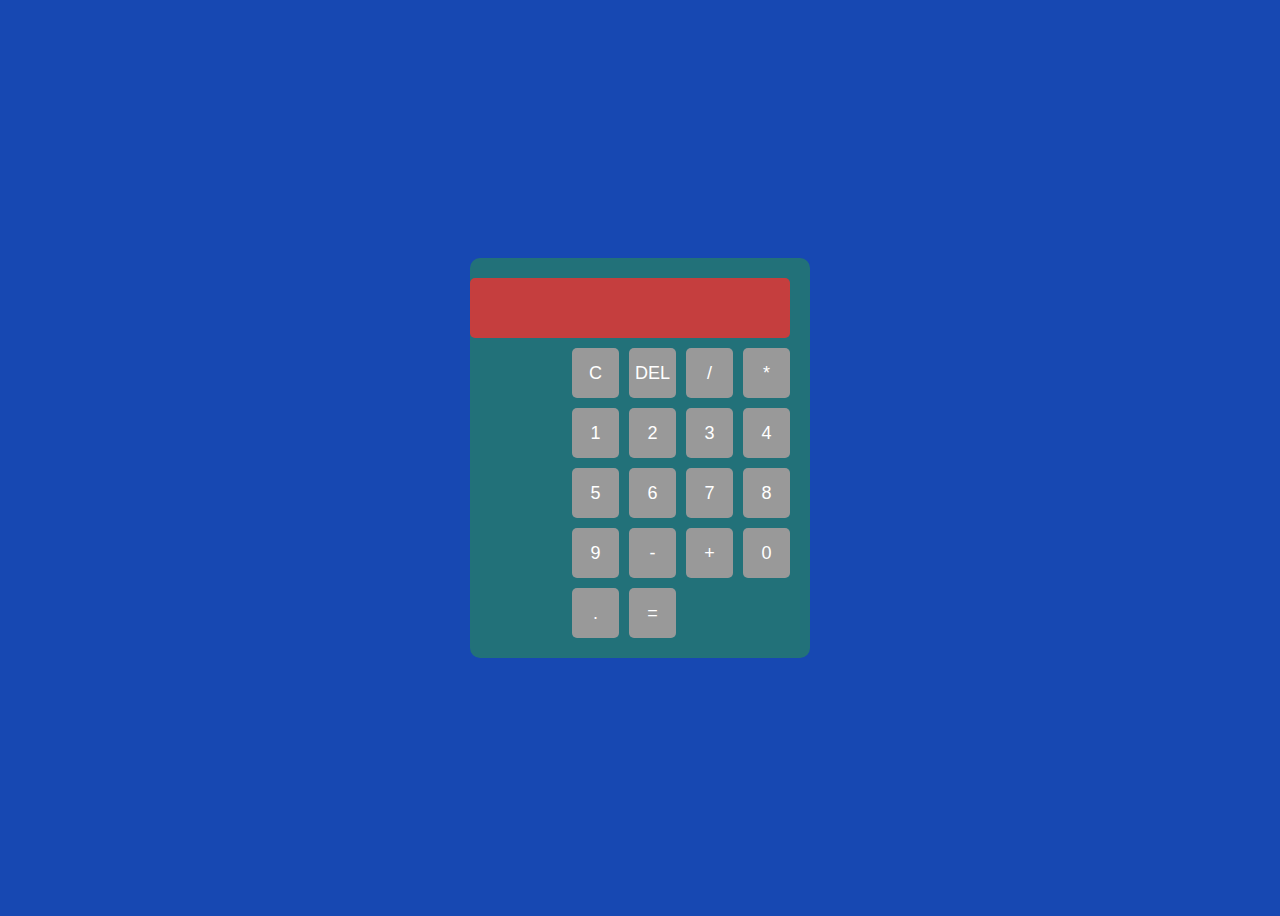
<file: Calculator/index.html>
<!DOCTYPE html>
<html lang="en">
  <head>
    <meta charset="UTF-8" />
    <meta name="viewport" content="width=device-width, initial-scale=1.0" />
    <title>Calculator</title>
  </head>
  <body>
    <!DOCTYPE html>
    <html>
      <head>
        <title>Calculator</title>
        <link rel="stylesheet" type="text/css" href="style.css" />
      </head>
      <body>
        <div class="calculator">
          <input type="text" id="result" readonly />
          <div class="buttons">
            <!-- Calculator buttons will go here -->
            <button onclick="clearResult()">C</button>
            <button onclick="deleteLast()">DEL</button>
            <button onclick="appendToResult('/')">/</button>
            <button onclick="appendToResult('*')">*</button>
            <button onclick="appendToResult('1')">1</button>
            <button onclick="appendToResult('2')">2</button>
            <button onclick="appendToResult('3')">3</button>
            <button onclick="appendToResult('4')">4</button>
            <button onclick="appendToResult('5')">5</button>
            <button onclick="appendToResult('6')">6</button>
            <button onclick="appendToResult('7')">7</button>
            <button onclick="appendToResult('8')">8</button>
            <button onclick="appendToResult('9')">9</button>
            <button onclick="appendToResult('-')">-</button>
            <button onclick="appendToResult('+')">+</button>
            <button onclick="appendToResult('0')">0</button>
            <button onclick="appendToResult('.')">.</button>
            <button onclick="calculateResult()">=</button>
          </div>
        </div>

        <script src="script.js"></script>
      </body>
    </html>
  </body>
</html>
</file>
<file: Calculator/style.css>
body {
    background-color: #1748b2;
    font-family: Arial, sans-serif;
    display: flex;
    justify-content: center;
    align-items: center;
    height: 100vh;
  }
  
  .calculator {
    background-color:rgba(42, 142, 82, 0.587);
    border-radius: 10px;
    padding: 20px;
    display: flex;
    flex-direction: column;
    align-items: flex-end;
    width: 300px;
  }
  
  input[type="text"] {
    width: 100%;
    height: 50px;
    background-color: #c53e3e;
    border: none;
    border-radius: 5px;
    font-size: 24px;
    padding: 5px 10px;
    margin-bottom: 10px;
    text-align: right;
  }
  
  .buttons {
    display: grid;
    grid-template-columns: repeat(4, 1fr);
    gap: 10px;
  }
  
  button {
    background-color: #999;
    color: #fff;
    border: none;
    border-radius: 5px;
    height: 50px;
    font-size: 18px;
    cursor: pointer;
    transition: background-color 0.3s;
  }
  
  button:hover {
    background-color: #777;
  }
  
  button:active {
    background-color: #9a4141;
  }
</file>
